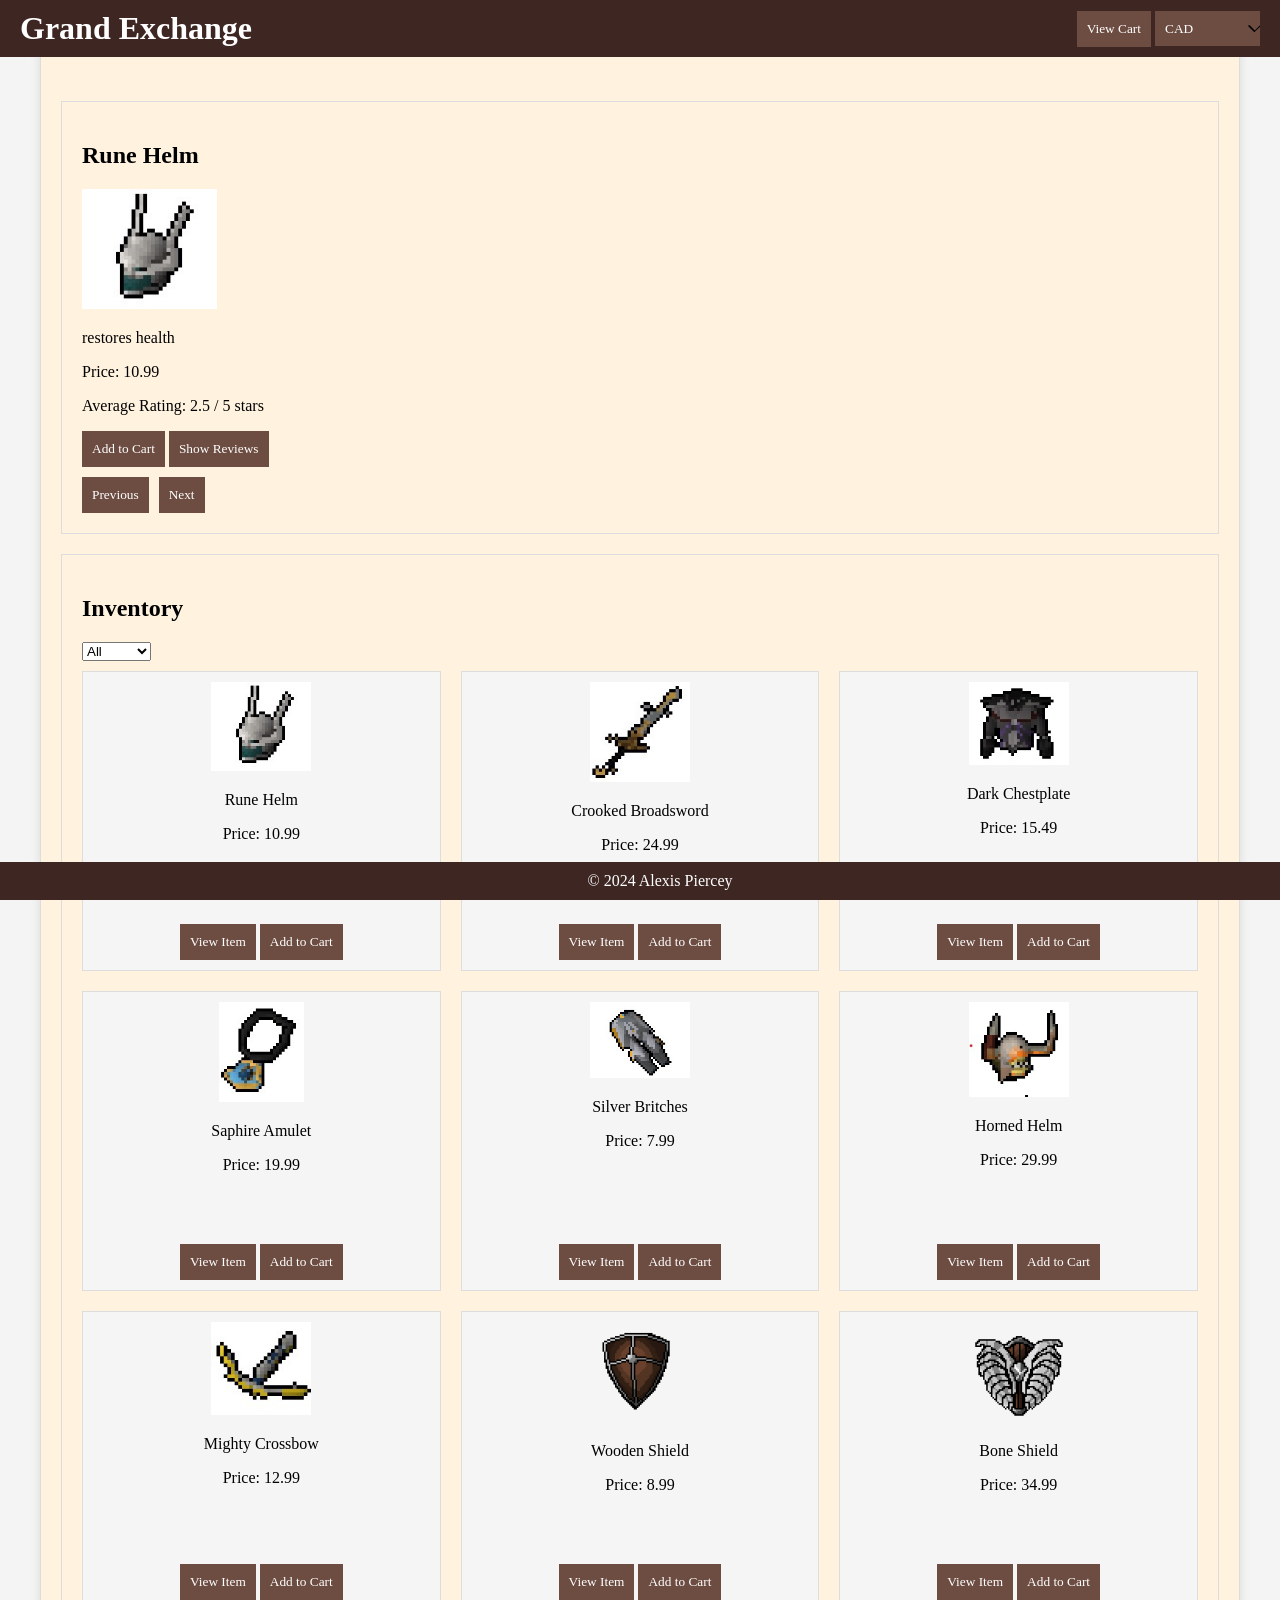
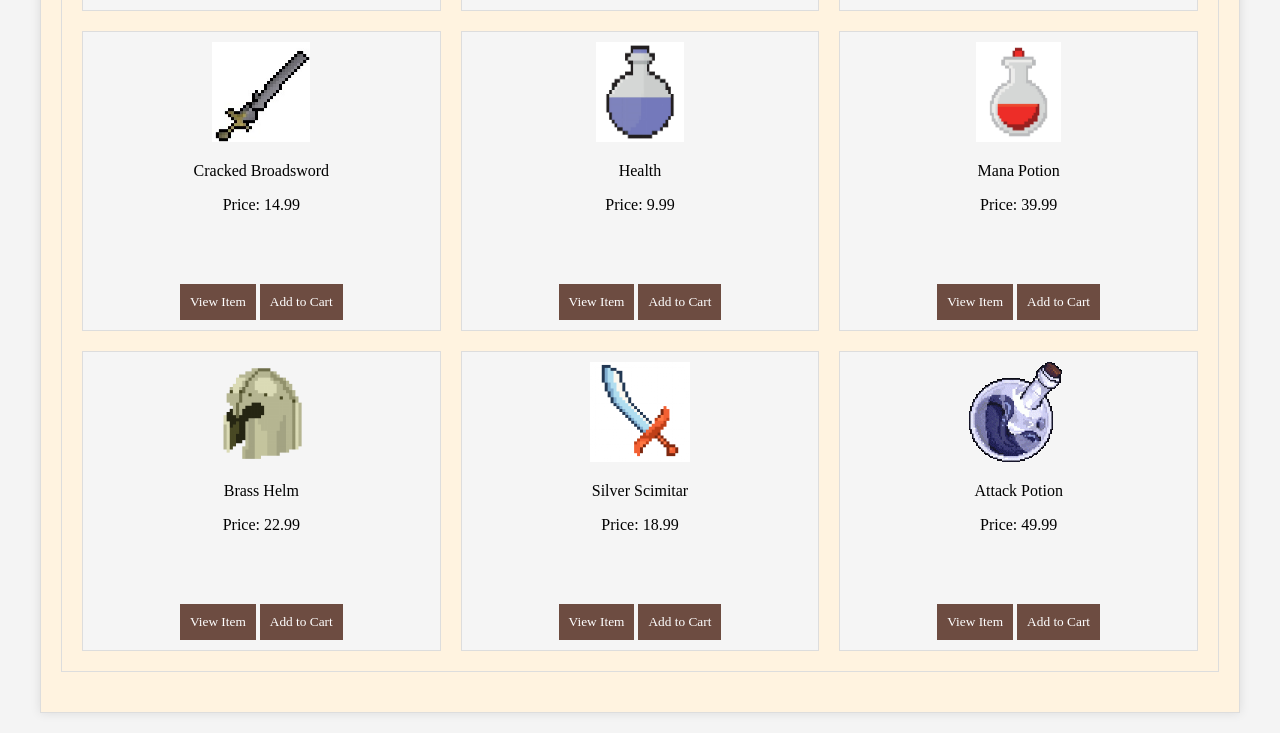
<file: index.html>
<!DOCTYPE html>
<html lang="en">
  <head>
    <meta charset="UTF-8" />
    <meta http-equiv="X-UA-Compatible" content="IE=edge" />
    <meta name="viewport" content="width=device-width, initial-scale=1.0" />
    <title>Grand Exchange</title>
    <style>
      body {
        font-family: "Garamond", serif;
        background-color: #f4f4f4;
        margin: 0;
        padding: 0;
        overflow-x: hidden;
      }
      header {
        display: flex;
        justify-content: space-between;
        align-items: center;
        background-color: #3e2723;
        color: white;
        padding: 10px 20px;
        box-sizing: border-box;
        position: fixed;
        top: 0;
        width: 100%;
        z-index: 1000;
      }
      header h1 {
        margin: 0;
        font-family: "MedievalSharp", cursive;
      }
      header button,
      header select {
        background-color: #6d4c41;
        color: white;
        border: none;
        padding: 10px;
        cursor: pointer;
        font-family: "Garamond", serif;
      }
      header select {
        appearance: none;
        -webkit-appearance: none;
        -moz-appearance: none;
        padding-right: 30px;
        background: url("[data-uri]")
          no-repeat right #6d4c41;
        background-size: 12px;
      }
      #main-content {
        margin: 20px;
        max-width: 1200px;
        padding: 80px 20px 20px 20px; /* Add padding top for fixed header */
        background-color: #fff3e0;
        border: 1px solid #ddd;
        box-shadow: 0 0 10px rgba(0, 0, 0, 0.1);
        box-sizing: border-box;
        margin-left: auto;
        margin-right: auto;
      }
      #item-display,
      #inventory {
        border: 1px solid #ddd;
        padding: 20px;
        background-color: #fff3e0;
        margin-bottom: 20px;
        box-sizing: border-box;
      }
      #item-display img {
        height: 120px;
        width: auto;
        object-fit: cover;
      }
      #cart {
        border: 1px solid #ddd;
        padding: 20px;
        background-color: #fff3e0;
        display: none;
        position: fixed;
        right: 20px;
        top: 60px;
        width: 300px;
        box-shadow: 0 0 10px rgba(0, 0, 0, 0.1);
        z-index: 1000;
      }
      .item-grid {
        display: grid;
        grid-template-columns: repeat(3, 1fr);
        gap: 20px;
      }
      .item-grid .item {
        border: 1px solid #ddd;
        padding: 10px;
        display: flex;
        flex-direction: column;
        align-items: center;
        justify-content: space-between;
        height: 300px; /* Increase height to accommodate low stock message */
        box-sizing: border-box; /* Ensures padding is included in height */
        background-color: #f5f5f5;
      }
      .item-grid .item img {
        max-width: 100px;
        max-height: 100px;
      }
      .toggle-button,
      .item-grid button,
      #review-form input[type="button"],
      #cart button {
        background-color: #6d4c41;
        color: white;
        border: none;
        padding: 10px;
        cursor: pointer;
        font-family: "Garamond", serif;
      }
      .item-grid .item div {
        width: 100%;
        text-align: center;
      }
      .warning {
        color: red;
        font-size: 0.9em;
      }
      #review-form {
        margin-top: 20px;
      }
      #review-form input[type="text"],
      #review-form input[type="number"] {
        width: 100%;
        padding: 10px;
        margin: 5px 0;
        box-sizing: border-box;
      }
      #reviews {
        margin-top: 20px;
      }
      .cart-item-warning {
        font-size: 0.8em;
        color: red;
      }
      footer {
        background-color: #3e2723;
        color: white;
        text-align: center;
        padding: 10px 20px;
        position: fixed;
        bottom: 0;
        width: 100%;
        z-index: 1000;
      }
      footer p {
        margin: 0;
        font-family: "Garamond", serif;
      }
      .spaced-buttons {
        display: flex;
        gap: 10px;
        margin-top: 10px;
      }
      .cart-remove-button {
        background-color: #b71c1c;
        color: white;
        padding: 5px 10px;
        font-size: 0.8em;
        cursor: pointer;
        margin: 0 2px;
      }
    </style>
  </head>
  <body>
    <header>
      <h1>Grand Exchange</h1>
      <div>
        <button onclick="toggleCart()">View Cart</button>
        <select id="currencySelector" onchange="convertCurrency()">
          <option selected value="CAD">CAD</option>
          <option value="USD">USD</option>
          <option value="GP">Gold Pieces</option>
        </select>
      </div>
    </header>
    <div id="main-content">
      <div id="item-display">
        <div id="selected-item">
          <!-- Item details will be displayed here -->
        </div>
        <button onclick="addToCartMain()" class="toggle-button">
          Add to Cart
        </button>
        <button onclick="toggleReviews()" class="toggle-button">
          Show Reviews
        </button>
        <div id="reviews" style="display: none">
          <!-- Reviews will be displayed here -->
          <button onclick="showReviewForm()" class="toggle-button">
            Add a Review
          </button>
        </div>
        <div id="review-form" style="display: none">
          <h2>Leave a Review</h2>
          <p>Product: <span id="product-name"></span></p>
          <p>
            Your Name: <input type="text" id="customerNameInput" size="30" />
          </p>
          <p>
            Rating: <input type="number" id="leaveRatingInput" />&nbsp;<span
              id="addRatingValidationMessage"></span>
          </p>
          <p>Review: <input type="text" id="leaveReviewInput" size="100" /></p>
          <div class="spaced-buttons">
            <input
              type="button"
              value="Submit Review"
              onclick="leaveItemReview()" />
            <input type="button" value="Cancel" onclick="cancelReview()" />
          </div>
        </div>
        <div class="spaced-buttons">
          <button onclick="previousItem()" class="toggle-button">
            Previous
          </button>
          <button onclick="nextItem()" class="toggle-button">Next</button>
        </div>
      </div>
      <div id="inventory">
        <h2>Inventory</h2>
        <div
          style="
            display: flex;
            justify-content: space-between;
            align-items: center;
            padding-bottom: 10px;
          ">
          <select id="displayFilter" onchange="displayFilteredItems()">
            <option>All</option>
            <option>weapon</option>
            <option>armour</option>
            <option>potion</option>
          </select>
        </div>
        <div id="inventoryOutput" class="item-grid"></div>
      </div>
    </div>
    <div id="cart">
      <h2>Your Cart</h2>
      <div id="cartOutput"></div>
      <div id="cartTotal"></div>
      <button id="checkoutButton" onclick="checkout()">Checkout</button>
      <div id="checkoutMessage"></div>
    </div>
    <footer>
      <p>&copy; 2024 Alexis Piercey</p>
    </footer>

    <script>
      // Global variables
      let cart = [];
      let cartItems = [];
      let currentItemIndex = 0;
      let filteredItems = [];

      // Store items constructor function
      function StoreItem(
        id,
        name,
        price,
        quantityAvailable,
        maxPerClient,
        category,
        processingFee,
        description,
        reviews,
        image,
        qty,
        subtotal
      ) {
        this.id = id;
        this.name = name;
        this.price = price;
        this.quantityAvailable = quantityAvailable;
        this.maxPerClient = maxPerClient;
        this.category = category;
        this.processingFee = processingFee;
        this.description = description;
        this.reviews = reviews || [];
        this.image = image;
        this.qty = qty;
        this.subtotal = subtotal;
      }

      // Reviews array constructor
      function Review(rating, customerName, description) {
        this.rating = rating;
        this.customerName = customerName;
        this.description = description;
      }

      const reviews = [
        new Review(4, "John", "Great product, highly recommended!"),
        new Review(5, "Jane", "I love this item, it's perfect for my needs!"),
        new Review(2, "Jim", "kinda weak but whatever its cheap!"),
        new Review(5, "Jill", "nothing can stop my sorcerer now"),
        new Review(
          3,
          "Juan",
          "I just got it because it was pretty and matched my characters boots"
        ),
        new Review(5, "Jada", "I like it picasso!"),
        new Review(2, "Jorge", "mid"),
        new Review(1, "Jeff", "weak!"),
        new Review(2, "Jordan", "not bad"),
        new Review(4, "Jake", "I love this "),
        new Review(5, "Juliet", "yo that jacket is tight, nawmeann!"),
        new Review(5, "Jae", "it's perfect"),
        new Review(1, "Jon", "doent work for my build"),
        new Review(1, "June", "i want my money back!"),
        new Review(5, "Jess", "love love love"),
        new Review(
          1,
          "Jesus",
          "I died for your sins, and THIS is how you repay me?!"
        ),
        new Review(2, "Joe", "kinda meh but not that bad for the price"),
        new Review(2, "Julian", "doesnt even give that much vitality"),
        new Review(
          5,
          "Jackson",
          "Got this a while back and it's the ONLY helmet I use now!"
        ),
        new Review(5, "James", "best amulet in the game"),
        new Review(5, "Jacob", "Fantastic"),
        new Review(3, "Jessica", "it aight"),
        new Review(5, "Jet", "this helm looks sick on my crusader"),
        new Review(2, "Justin", "ayo"),
        new Review(4, "Juniper", "nice bow. works good"),
        new Review(3, "Julia", "kinda expensive but its pretty"),
        new Review(1, "Josie", "pretty lame"),
        new Review(5, "Joel", "yeah bud!"),
      ];

      // Populate the store items array with at least 15 item objects, with varying data
      const storeItems = [
        new StoreItem(
          1,
          "Rune Helm",
          10.99,
          50,
          5,
          "armour",
          1.99,
          "restores health",
          [reviews[0], reviews[26]],
          "img/product1.jpg",
          null,
          null
        ),
        new StoreItem(
          2,
          "Crooked Broadsword",
          24.99,
          100,
          10,
          "weapon",
          2.99,
          "increased critical damage",
          [reviews[8], reviews[27]],
          "img/product2.jpg",
          null,
          null
        ),
        new StoreItem(
          3,
          "Dark Chestplate",
          15.49,
          25,
          2,
          "armour",
          0.99,
          "restores health",
          [reviews[10]],
          "img/product3.jpg",
          null,
          null
        ),
        new StoreItem(
          4,
          "Saphire Amulet",
          19.99,
          75,
          5,
          "armour",
          1.99,
          "attack bonus",
          [reviews[6], reviews[19], reviews[25]],
          "img/product4.jpg",
          null,
          null
        ),
        new StoreItem(
          5,
          "Silver Britches",
          7.99,
          200,
          20,
          "armour",
          0.45,
          "defense buff",
          [reviews[11]],
          "img/product5.jpg",
          null,
          null
        ),
        new StoreItem(
          6,
          "Horned Helm",
          29.99,
          50,
          5,
          "armour",
          0.99,
          "restores health",
          [reviews[5], reviews[18]],
          "img/product6.jpg",
          null,
          null
        ),
        new StoreItem(
          7,
          "Mighty Crossbow",
          12.99,
          100,
          10,
          "weapon",
          2.99,
          "attack bonus",
          [reviews[7], reviews[9], reviews[24]],
          "img/product7.jpg",
          null,
          null
        ),
        new StoreItem(
          8,
          "Wooden Shield",
          8.99,
          150,
          10,
          "weapon",
          1.99,
          "defense buff",
          [reviews[4]],
          "img/product8.jpg",
          null,
          null
        ),
        new StoreItem(
          9,
          "Bone Shield",
          34.99,
          25,
          2,
          "weapon",
          1.45,
          "defense buff",
          [reviews[15]],
          "img/product9.jpg",
          null,
          null
        ),
        new StoreItem(
          10,
          "Cracked Broadsword",
          14.99,
          75,
          5,
          "weapon",
          1.59,
          "restores health",
          [reviews[12], reviews[17]],
          "img/product10.jpg",
          null,
          null
        ),
        new StoreItem(
          11,
          "Health",
          9.99,
          200,
          20,
          "potion",
          1.99,
          "restores health",
          [reviews[3]],
          "img/product11.jpg",
          null,
          null
        ),
        new StoreItem(
          12,
          "Mana Potion",
          39.99,
          50,
          5,
          "potion",
          1.99,
          "restores mana",
          [reviews[13], reviews[16]],
          "img/product12.jpg",
          null,
          null
        ),
        new StoreItem(
          13,
          "Brass Helm",
          22.99,
          100,
          10,
          "armour",
          2.29,
          "defense boost",
          [reviews[14], reviews[22]],
          "img/product13.jpg",
          null,
          null
        ),
        new StoreItem(
          14,
          "Silver Scimitar",
          18.99,
          150,
          10,
          "weapon",
          1.49,
          "restores mana",
          [reviews[2], reviews[21]],
          "img/product14.jpg",
          null,
          null
        ),
        new StoreItem(
          15,
          "Attack Potion",
          49.99,
          25,
          2,
          "potion",
          1.99,
          "attack bonus for duration",
          [reviews[1], reviews[20], reviews[23]],
          "img/product15.jpg",
          null,
          null
        ),
      ];

      // Initialize filteredItems with all items initially
      filteredItems = storeItems.slice();

      //initialize page load function
      function initialize() {
        // Call the function that will display the first item
        displayItem(currentItemIndex);
        // Call the function that will display the store items array
        displayInventory();
        // Call the function that will display the cart items array
        displayCart();
      }

      // Display the selected item
      function displayItem(index) {
        const item = filteredItems[index];
        const selectedItemDiv = document.getElementById("selected-item");
        const averageRating = calculateAverageRating(item.reviews);
        const warning =
          item.quantityAvailable < 10
            ? `<p class="warning">Only ${item.quantityAvailable} left in stock!</p>`
            : "";
        selectedItemDiv.innerHTML = `
                <h2>${item.name}</h2>
                <img src="${item.image}" alt="${item.name}">
                <p>${item.description}</p>
                <p>Price: ${item.price}</p>
                <p>Average Rating: ${averageRating}</p>
                ${warning}
            `;
        displayReviews(item);
      }

      // Calculate the average rating
      function calculateAverageRating(reviews) {
        if (reviews.length === 0) return "No reviews yet";
        const total = reviews.reduce((sum, review) => sum + review.rating, 0);
        const average = (total / reviews.length).toFixed(1);
        return `${average} / 5 stars`;
      }

      // Toggle reviews visibility
      function toggleReviews() {
        const reviewsDiv = document.getElementById("reviews");
        if (reviewsDiv.style.display === "none") {
          reviewsDiv.style.display = "block";
        } else {
          reviewsDiv.style.display = "none";
        }
      }

      // Display reviews for the selected item
      function displayReviews(item) {
        const reviewsDiv = document.getElementById("reviews");
        reviewsDiv.innerHTML = "";
        item.reviews.forEach((review) => {
          const reviewDiv = document.createElement("div");
          reviewDiv.classList.add("review");
          reviewDiv.innerHTML = `
                    <p>${review.customerName}: ${review.description} (Rating: ${review.rating})</p>
                `;
          reviewsDiv.appendChild(reviewDiv);
        });
        const addReviewButton = document.createElement("button");
        addReviewButton.textContent = "Add a Review";
        addReviewButton.classList.add("toggle-button");
        addReviewButton.onclick = showReviewForm;
        reviewsDiv.appendChild(addReviewButton);
      }

      // Show the review form
      function showReviewForm() {
        const reviewForm = document.getElementById("review-form");
        const productNameSpan = document.getElementById("product-name");
        const item = filteredItems[currentItemIndex];
        productNameSpan.textContent = item.name;
        reviewForm.style.display = "block";
      }

      // Cancel review
      function cancelReview() {
        const reviewForm = document.getElementById("review-form");
        reviewForm.style.display = "none";
      }

      // Show the next item
      function nextItem() {
        if (currentItemIndex < filteredItems.length - 1) {
          currentItemIndex++;
        } else {
          currentItemIndex = 0; // Reset to the first item
        }
        displayItem(currentItemIndex);
      }

      // Show the previous item (wrap around)
      function previousItem() {
        if (currentItemIndex > 0) {
          currentItemIndex--;
        } else {
          currentItemIndex = filteredItems.length - 1; // Go to the last item
        }
        displayItem(currentItemIndex);
      }

      // Toggle cart visibility
      function toggleCart() {
        const cartDiv = document.getElementById("cart");
        if (cartDiv.style.display === "none") {
          cartDiv.style.display = "block";
        } else {
          cartDiv.style.display = "none";
        }
      }

      // Display the inventory
      function displayInventory() {
        const inventoryDiv = document.getElementById("inventoryOutput");
        inventoryDiv.innerHTML = "";
        filteredItems.forEach((item) => {
          const warning =
            item.quantityAvailable < 5
              ? `<p class="warning">Only ${item.quantityAvailable} left in stock!</p>`
              : "";
          const itemDiv = document.createElement("div");
          itemDiv.classList.add("item");
          itemDiv.innerHTML = `
                    <div>
                        <img src="${item.image}" alt="${item.name}">
                        <p>${item.name}</p>
                        <p>Price: ${item.price}</p>
                        ${warning}
                    </div>
                    <div style="width: 100%; text-align: center;">
                        <button onclick="viewItem(${
                          item.id
                        })">View Item</button>
                        ${
                          item.quantityAvailable > 0
                            ? `<button onclick="addToCartButton(${item.id})">Add to Cart</button>`
                            : `<button disabled>Out of Stock</button>`
                        }
                    </div>
                `;
          inventoryDiv.appendChild(itemDiv);
        });
      }

      // Display filtered items based on category
      function displayFilteredItems() {
        const filter = document.getElementById("displayFilter").value;
        if (filter === "All") {
          filteredItems = storeItems.slice();
        } else {
          filteredItems = storeItems.filter((item) => item.category === filter);
        }
        currentItemIndex = 0;
        displayInventory();
        displayItem(currentItemIndex);
      }

      // View item details
      function viewItem(itemId) {
        const itemIndex = filteredItems.findIndex((item) => item.id === itemId);
        if (itemIndex !== -1) {
          currentItemIndex = itemIndex;
          displayItem(currentItemIndex);
        }
      }

      // Add item to cart from button
      function addToCartButton(itemId) {
        addToCart(itemId, 1);
      }

      // Add item to cart from main display
      function addToCartMain() {
        const item = filteredItems[currentItemIndex];
        addToCart(item.id, 1);
      }

      // Add item to cart
      function addToCart(itemId, quantity) {
        const item = storeItems.find((item) => item.id === itemId);
        const cartItem = cart.find((ci) => ci.item.id === itemId);

        const checkoutMessage = document.getElementById("checkoutMessage");
        if (checkoutMessage) {
          checkoutMessage.innerHTML = "";
        }

        if (
          item &&
          (cartItem
            ? cartItem.quantity + quantity <= item.quantityAvailable
            : quantity <= item.quantityAvailable)
        ) {
          if (cartItem) {
            cartItem.quantity += quantity;
          } else {
            cart.push({ item, quantity });
          }
          displayCart();
        } else {
          alert("Cannot add more items than available in stock.");
        }
      }

      // Display the cart items
      function displayCart() {
        const cartOutputDiv = document.getElementById("cartOutput");
        const cartTotalDiv = document.getElementById("cartTotal");
        const checkoutButton = document.getElementById("checkoutButton");
        const checkoutMessage = document.getElementById("checkoutMessage");

        cartOutputDiv.innerHTML = "";
        cartTotalDiv.innerHTML = "";
        checkoutMessage.innerHTML = "";
        let total = 0;
        cart.forEach((cartItem) => {
          const itemTotal = cartItem.item.price * cartItem.quantity;
          total += itemTotal;
          const warning =
            cartItem.item.quantityAvailable - cartItem.quantity < 5
              ? `<div class="cart-item-warning">Only ${
                  cartItem.item.quantityAvailable - cartItem.quantity
                } left in stock!</div>`
              : "";
          cartOutputDiv.innerHTML += `
                    <p>${cartItem.item.name} - ${cartItem.quantity} x ${
            cartItem.item.price
          } = ${itemTotal.toFixed(2)}</p>
                    ${warning}
                    <button class="cart-remove-button" onclick="removeOneCartItem(${
                      cartItem.item.id
                    })">Remove One</button>
                    <button class="cart-remove-button" onclick="removeAllCartItem(${
                      cartItem.item.id
                    })">Remove All</button>
                `;
        });
        if (total > 0) {
          cartTotalDiv.innerHTML = `<p>Total: ${total.toFixed(2)}</p>`;
          checkoutButton.style.display = "block";
        } else {
          checkoutButton.style.display = "none";
          if (cart.length === 0) {
            cartOutputDiv.innerHTML = "<p>Your cart is empty</p>";
          }
        }
      }

      // Remove one instance of an item from the cart
      function removeOneCartItem(itemId) {
        const cartItem = cart.find((ci) => ci.item.id === itemId);
        if (cartItem) {
          if (cartItem.quantity > 1) {
            cartItem.quantity -= 1;
          } else {
            cart = cart.filter((ci) => ci.item.id !== itemId);
          }
          displayCart();
        }
      }

      // Remove all instances of an item from the cart
      function removeAllCartItem(itemId) {
        cart = cart.filter((ci) => ci.item.id !== itemId);
        displayCart();
      }

      // Checkout and confirm purchase
      function checkout() {
        cart.forEach((cartItem) => {
          const item = storeItems.find((si) => si.id === cartItem.item.id);
          item.quantityAvailable -= cartItem.quantity;
        });
        cart = [];
        displayCart();
        displayInventory();
        displayItem(currentItemIndex);
        const checkoutMessage = document.getElementById("checkoutMessage");
        checkoutMessage.innerHTML = "Thank you for your purchase!";
        document.getElementById("cartTotal").innerHTML = "";
        document.getElementById("checkoutButton").style.display = "none";
      }

      // Convert currency
      function convertCurrency() {
        const currency = document.getElementById("currencySelector").value;
        let conversionFactor = 1;
        if (currency === "USD") {
          conversionFactor = 0.74;
        } else if (currency === "GP") {
          conversionFactor = 400;
        }
        storeItems.forEach((item) => {
          item.price = (item.price * conversionFactor).toFixed(2);
        });
        displayItem(currentItemIndex);
        displayInventory();
        displayCart();
      }

      // Leave a review for an item
      function leaveItemReview() {
        const customerName = document.getElementById("customerNameInput").value;
        const leaveRating = parseInt(
          document.getElementById("leaveRatingInput").value
        );
        const leaveReview = document.getElementById("leaveReviewInput").value;
        const item = filteredItems[currentItemIndex];

        if (customerName === "" || leaveReview === "" || isNaN(leaveRating)) {
          const validationMessage = document.createElement("p");
          validationMessage.innerText = "Please fill out all fields.";
          document.getElementById("addRatingValidationMessage").innerHTML = "";
          document
            .getElementById("addRatingValidationMessage")
            .appendChild(validationMessage);
        } else {
          const validationMessage = document.createElement("p");
          validationMessage.innerText = "Thank you for your input";
          document.getElementById("addRatingValidationMessage").innerHTML = "";
          document
            .getElementById("addRatingValidationMessage")
            .appendChild(validationMessage);

          const review = new Review(leaveRating, customerName, leaveReview);
          item.reviews.push(review);

          // Clear the input fields
          document.getElementById("customerNameInput").value = "";
          document.getElementById("leaveRatingInput").value = "";
          document.getElementById("leaveReviewInput").value = "";

          // Update the item details display to show the new review
          displayItem(currentItemIndex);
          const reviewForm = document.getElementById("review-form");
          reviewForm.style.display = "none";
        }
      }

      // Initialize page load
      document.addEventListener("DOMContentLoaded", initialize);
    </script>
  </body>
</html>
</file>
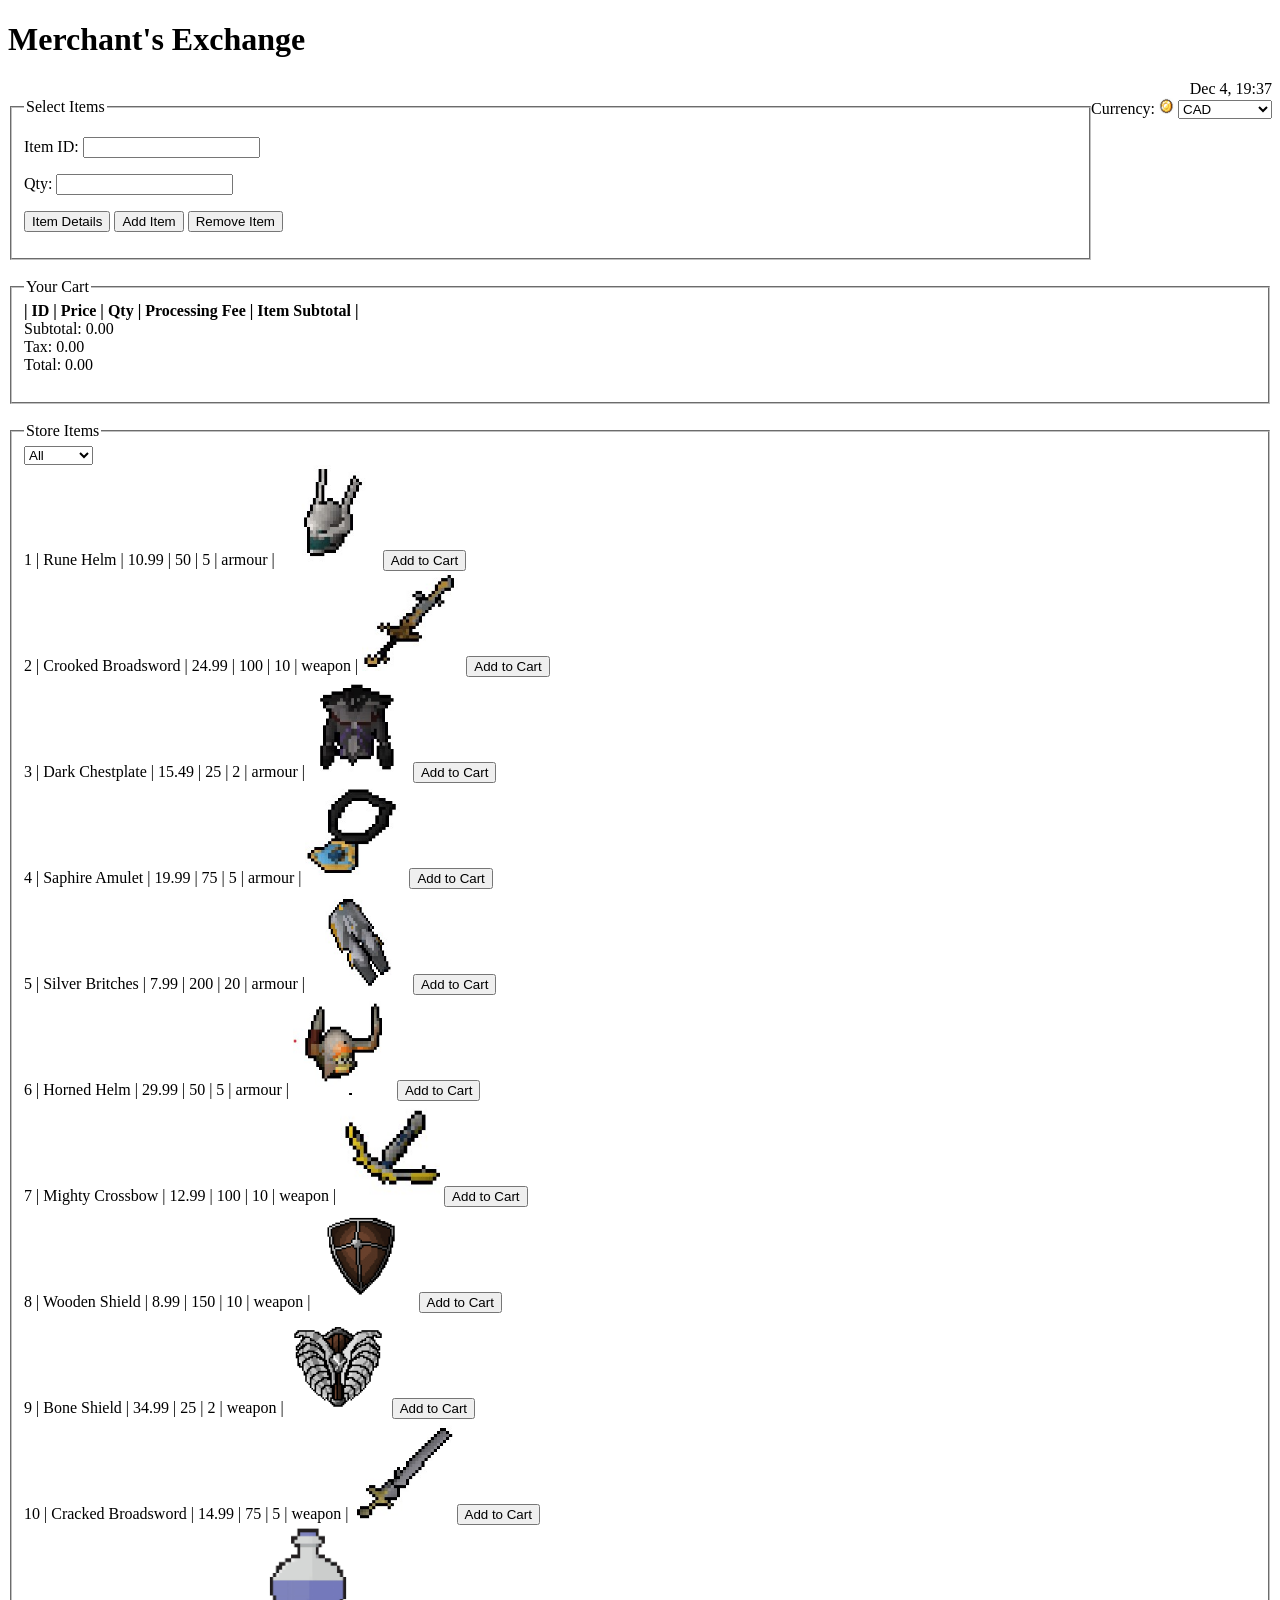
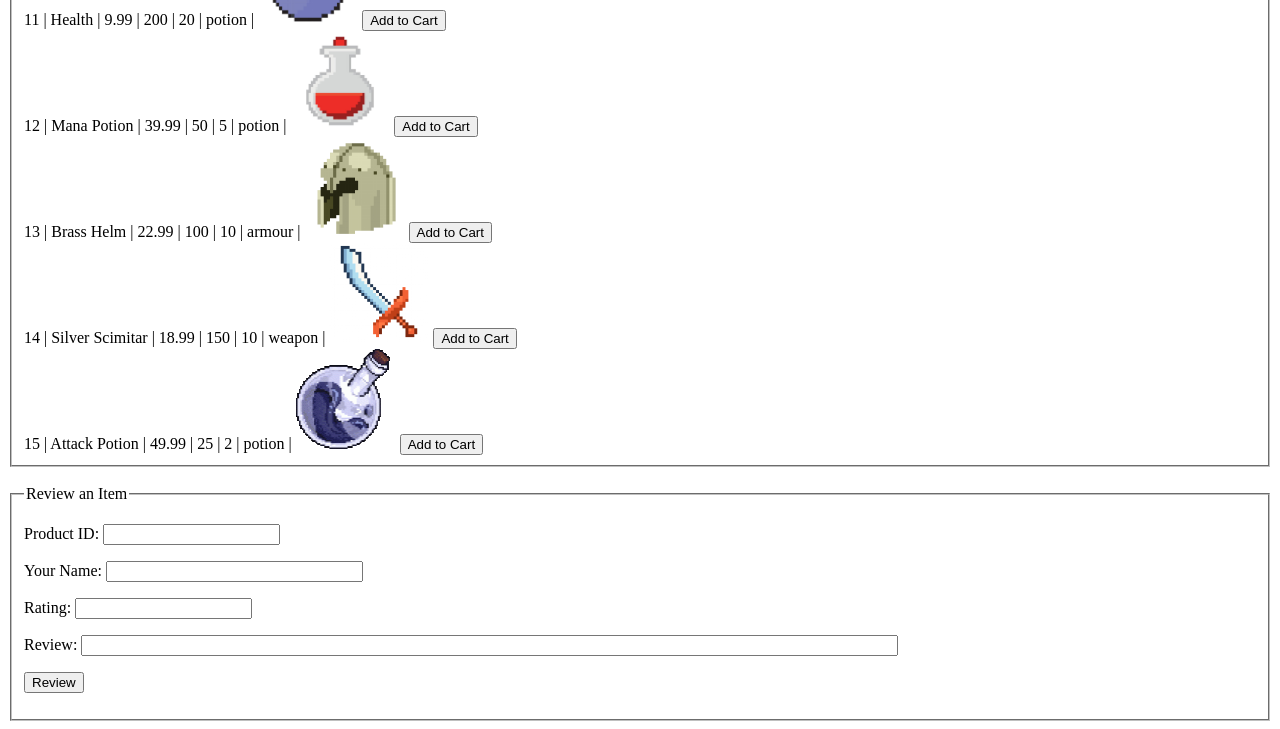
<file: JSFINAL.html>
<!DOCTYPE html>
<html lang="en">
  <head>
    <meta charset="UTF-8" />
    <meta http-equiv="X-UA-Compatible" content="IE=edge" />
    <meta name="viewport" content="width=device-width, initial-scale=1.0" />

    <title>Alexis Final</title>
  </head>
  <body>
    <h1>Merchant's Exchange</h1>
    <span id="dateArea" style="float: right">Date/Time</span>
    <br />
    <span style="float: right">
      Currency:
      <img class="currencyFlag" src="img/gp-icon.jpg" style="width: 15px" />
      <select id="currencySelector" onchange="convertCurrency()">
        <option selected value="CAD">CAD</option>
        <option value="USD">USD</option>
        <option value="GP">Gold Pieces</option>
      </select>
    </span>
    <fieldset>
      <legend>Select Items</legend>
      <p>
        Item ID: <input type="text" id="addItemId" />
        &nbsp;
        <span id="addIDValidationMessage"></span>
      </p>
      <p>
        Qty: <input type="number" id="addItemQty" />
        &nbsp;
        <span id="addQtyValidationMessage"></span>
      </p>
      <p>
        
        <input type="button" value="Item Details" onclick="showItemDetails()" />
        <input type="button" value="Add Item" onclick="addToCart()" />
        <input type="button" value="Remove Item" onclick="removeItem()" />
      </p>
      <div id="selectOutput" class="itemDetailsGrid"></div>
    </fieldset>
    <br />
    <fieldset>
      <legend>Your Cart</legend>
      <span><strong>| ID | Price | Qty | Processing Fee | Item Subtotal |</strong></span>
      <br />
      <div id="cartOutput"></div>
      <br />
      <div id="cartCheckout"></div>
    </fieldset>
    <br />
    <fieldset>
      <legend>Store Items</legend>
      <select id="displayFilter" onchange="displayCertainStoreItems()">
        <option>All</option>
        <option>weapon</option>
        <option>armour</option>
        <option>potion</option>
      </select>
      <br />

      <div id="inventoryOutput"></div>
    </fieldset>
    <br />
    <fieldset>
      <legend>Review an Item</legend>
      <p>Product ID: <input type="text" id="reviewId" />&nbsp;<span id="reviewIdMsg"></span></p>
      <p>Your Name: <input type="text" id="customerNameInput" size="30" /></p>
      <p>
        Rating: <input type="number" id="leaveRatingInput" />&nbsp;<span
          id="addRatingValidationMessage"></span>
      </p>
      <p>Review: <input type="text" id="leaveReviewInput" size="100" /></p>

      <p><input type="button" value="Review" onclick="leaveItemReview()" /></p>
    </fieldset>

    <!-- Javascript -->
    <script>
      //global variables
      let cart = [];

      let cartItems = [];

      //store items constructor function
      function StoreItem(
        id,
        name,
        price,
        quantityAvailable,
        maxPerClient,
        category,
        processingFee,
        description,
        reviews,
        image,
        qty,
        subtotal
      ) {
        this.id = id;
        this.name = name;
        this.price = price;
        this.quantityAvailable = quantityAvailable;
        this.maxPerClient = maxPerClient;
        this.category = category;
        this.processingFee = processingFee;
        this.description = description;
        this.reviews = reviews || [];
        this.image = image;
        this.qty = qty;
        this.subtotal = subtotal;
      }

      //reviews array constructor
      function Review(rating, customerName, description) {
        this.rating = rating;
        this.customerName = customerName;
        this.description = description;
      }

      const reviews = [
        new Review(4, "John", "Great product, highly recommended!"),
        new Review(5, "Jane", "I love this item, it's perfect for my needs!"),
        new Review(2, "Jim", "kinda weak but whatever its cheap!"),
        new Review(5, "Jill", "nothing can stop my sorcerer now"),

        new Review(
          3,
          "Juan",
          "I just got it because it was pretty and matched my characters boots"
        ),
        new Review(5, "Jada", "I like it picasso!"),
        new Review(2, "Jorge", "mid"),
        new Review(1, "Jeff", "weak!"),

        new Review(2, "Jordan", "not bad"),
        new Review(4, "Jake", "I love this "),
        new Review(5, "Juliet", "yo that jacket is tight, nawmeann!"),
        new Review(5, "Jae", "it's perfect"),

        new Review(1, "Jon", "doent work for my build"),
        new Review(1, "June", "i want my money back!"),
        new Review(5, "Jess", "love love love"),
        new Review(1, "Jesus", "I died for your sins, and THIS is how you repay me?!"),

        new Review(2, "Joe", "kinda meh but not that bad for the price"),
        new Review(2, "Julian", "doesnt even give that much vitality"),
        new Review(5, "Jackson", "Got this a while back and it's the ONLY helmet I use now!"),
        new Review(5, "James", "best amulet in the game"),

        new Review(5, "Jacob", "Fantastic"),
        new Review(3, "Jessica", "it aight"),
        new Review(5, "Jet", "this helm looks sick on my crusader"),
        new Review(2, "Justin", "ayo"),

        new Review(4, "Juniper", "nice bow. works good"),
        new Review(3, "Julia", "kinda expensive but its pretty"),
        new Review(1, "Josie", "pretty lame"),
        new Review(5, "Joel", "yeah bud!"),
      ];

      // Populate the store items array with at least 15 item objects, with varying data
      const storeItems = [
        new StoreItem(1,
          "Rune Helm",
          10.99,
          50,
          5,
          "armour",
          1.99,
          "restores health",
          [reviews[0], reviews[26]],
          "img/product1.jpg",
          null,
          null
        ),
        new StoreItem(
          2,
          "Crooked Broadsword",
          24.99,
          100,
          10,
          "weapon",
          2.99,
          "increased critical damage",
          [reviews[8], reviews[27]],
          "img/product2.jpg",
          null,
          null
        ),
        new StoreItem(
          3,
          "Dark Chestplate",
          15.49,
          25,
          2,
          "armour",
          0.99,
          "restores health",
          [reviews[10]],
          "img/product3.jpg",
          null,
          null
        ),
        new StoreItem(
          4,
          "Saphire Amulet",
          19.99,
          75,
          5,
          "armour",
          1.99,
          "attack bonus",
          [reviews[6], reviews[19], reviews[25]],
          "img/product4.jpg",
          null,
          null
        ),
        new StoreItem(
          5,
          "Silver Britches",
          7.99,
          200,
          20,
          "armour",
          0.45,
          "defense buff",
          [reviews[11]],
          "img/product5.jpg",
          null,
          null
        ),
        new StoreItem(
          6,
          "Horned Helm",
          29.99,
          50,
          5,
          "armour",
          0.99,
          "restores health",
          [reviews[5], reviews[18]],
          "img/product6.jpg",
          null,
          null
        ),
        new StoreItem(
          7,
          "Mighty Crossbow",
          12.99,
          100,
          10,
          "weapon",
          2.99,
          "attack bonus",
          [reviews[7], reviews[9], reviews[24]],
          "img/product7.jpg",
          null,
          null
        ),
        new StoreItem(
          8,
          "Wooden Shield",
          8.99,
          150,
          10,
          "weapon",
          1.99,
          "defense buff",
          [reviews[4]],
          "img/product8.jpg",
          null,
          null
        ),
        new StoreItem(
          9,
          "Bone Shield",
          34.99,
          25,
          2,
          "weapon",
          1.45,
          "defense buff",
          [reviews[15]],
          "img/product9.jpg",
          null,
          null
        ),
        new StoreItem(
          10,
          "Cracked Broadsword",
          14.99,
          75,
          5,
          "weapon",
          1.59,
          "restores health",
          [reviews[12], reviews[17]],
          "img/product10.jpg",
          null,
          null
        ),
        new StoreItem(
          11,
          "Health",
          9.99,
          200,
          20,
          "potion",
          1.99,
          "restores health",
          [reviews[3]],
          "img/product11.jpg",
          null,
          null
        ),
        new StoreItem(
          12,
          "Mana Potion",
          39.99,
          50,
          5,
          "potion",
          1.99,
          "restores mana",
          [reviews[13], reviews[16]],
          "img/product12.jpg",
          null,
          null
        ),
        new StoreItem(
          13,
          "Brass Helm",
          22.99,
          100,
          10,
          "armour",
          2.29,
          "defense boost",
          [reviews[14], reviews[22]],
          "img/product13.jpg",
          null,
          null
        ),
        new StoreItem(
          14,
          "Silver Scimitar",
          18.99,
          150,
          10,
          "weapon",
          1.49,
          "restores mana",
          [reviews[2], reviews[21]],
          "img/product14.jpg",
          null,
          null
        ),
        new StoreItem(
          15,
          "Attack Potion",
          49.99,
          25,
          2,
          "potion",
          1.99,
          "attack bonus for duration",
          [reviews[1], reviews[20], reviews[23]],
          "img/product15.jpg",
          null,
          null
        ),
      ];

      let inventoryOutput = document.getElementById("inventoryOutput");

      //initialize pageload function
      function initialize() {
        const date = new Date();
        const month = date.toLocaleString("default", { month: "short" });
        const day = date.getDate();
        const hours = date.getHours();
        const minutes = date.getMinutes().toString().padStart(2, "0");
        const time = `${hours}:${minutes}`;
        const dateTimeString = `${month} ${day}, ${time}`;

        const dateTimeDiv = document.getElementById("dateArea");
        dateTimeDiv.innerHTML = dateTimeString;

        //call the function that will display the store items array
        displayInventory();
        //Call your function that will display the cart items array
        displayCart();
      }

      //load page
      initialize();

      //output the items to the div
      function displayInventory() {
        let output = "";

        for (let i = 0; i < storeItems.length; i++) {
          const item = storeItems[i];
          output += `<div>${item.id} | ${item.name} | ${item.price} | ${item.quantityAvailable} | ${item.maxPerClient} | ${item.category} | <img src="${item.image}" height = "100" width = "100"/> <button onclick="addToCartButton(this)" id="${item.id}">Add to Cart</button> </div>`;
        }
        inventoryOutput.innerHTML = output;
      }

      //select item / show details section 
      function showItemDetails() {
        var selectedItemId = document.getElementById("addItemId").value;

        var item = storeItems[selectedItemId - 1];

        if (item) {
          var selectOutputDiv = document.getElementById("selectOutput");
          selectOutputDiv.innerHTML = ""; // clear previous content

          var itemContainer = document.createElement("div");
          itemContainer.classList.add("itemContainer");

          var itemImg = document.createElement("p");
          itemImg.innerHTML = `<img src="${item.image}" height="100" width="100"/>`;
          itemContainer.appendChild(itemImg);

          var itemInfo = document.createElement("div");
          itemInfo.classList.add("itemInfo");

          var itemName = document.createElement("h3");
          itemName.innerText = item.name;
          itemInfo.appendChild(itemName);

          var productId = document.createElement("p");
          productId.innerText = "Product Number: " + item.id;
          itemInfo.appendChild(productId);

          var itemDescription = document.createElement("p");
          itemDescription.innerText = "Description: " + item.description;
          itemInfo.appendChild(itemDescription);

          var maxQuantity = document.createElement("p");
          maxQuantity.innerText = "Maximum Quantity: " + item.maxPerClient;
          itemInfo.appendChild(maxQuantity);

          var quantityInStock = document.createElement("p");
          quantityInStock.innerText = "In Stock: " + item.quantityAvailable;
          itemInfo.appendChild(quantityInStock);

          itemContainer.appendChild(itemInfo);

          var reviews = item.reviews;
          if (reviews.length > 0) {
            var reviewContainer = document.createElement("div");
            reviewContainer.classList.add("reviewContainer");

            var totalRating = 0;
            for (var i = 0; i < reviews.length; i++) {
              var review = reviews[i];

              var reviewDiv = document.createElement("div");
              reviewDiv.classList.add("review");

              var reviewName = document.createElement("p");
              reviewName.innerText = "Customer Name: " + review.customerName;
              reviewDiv.appendChild(reviewName);

              var reviewDescription = document.createElement("p");
              reviewDescription.innerText = 'Review: "' + review.description + '"';
              reviewDiv.appendChild(reviewDescription);

              var reviewRating = document.createElement("p");
              reviewRating.innerText = "Rating: " + review.rating;
              reviewDiv.appendChild(reviewRating);

              reviewContainer.appendChild(reviewDiv);

              totalRating += parseFloat(review.rating);
            }

            var averageRating = totalRating / reviews.length;
            var averageRatingText = document.createElement("p");
            averageRatingText.innerText = "Average rating: " + averageRating.toFixed(1);
            reviewContainer.appendChild(averageRatingText);
            itemContainer.appendChild(reviewContainer);
          }

          selectOutputDiv.appendChild(itemContainer);
        }
      }

      function displayStoreItems() {
        let html =
          "<table><thead><tr><th>ID</th><th>Name</th><th>Price</th><th>Quantity Available</th><th>Max Per Client</th><th>Category</th><th>Image</th><th>Action</th></tr></thead><tbody>";

        const currency = document.getElementById("currencyDropdown").value;
        let conversionFactor = 1;
        if (currency === "USD") {
          conversionFactor = 0.74;
        } else if (currency === "GOLD") {
          conversionFactor = 400;
        }

        for (let i = 0; i < storeItems.length; i++) {
          const item = storeItems[i];
          const price = (item.price * conversionFactor).toFixed(2);
          html += `<tr><td>${item.id}</td><td>${item.name}</td><td>${price} ${currency}</td><td>${item.quantityAvailable}</td><td>${item.maxPerClient}</td><td>${item.category}</td><td><img src="${item.image}" height="100" width="100"></td><td><button onclick="addToCartButton(this)" id="${item.id}">Add to Cart</button></td></tr>`;
        }

        html += "</tbody></table>";

        document.getElementById("inventoryOutput").innerHTML = html;
      }
      function displayCertainStoreItems() {
        let html =
          "<table><thead><tr><th>ID</th><th>Name</th><th>Price</th><th>Quantity Available</th><th>Max Per Client</th><th>Category</th><th>Image</th><th>Action</th></tr></thead><tbody>";

        for (let i = 0; i < storeItems.length; i++) {
          const item = storeItems[i];
          let e = document.getElementById("displayFilter");
          let value = e.value;
          let text = e.options[e.selectedIndex].text;

          if (text == "All" || item.category == text) {
            html += `<tr><td>${item.id}</td><td>${item.name}</td><td>${item.price}</td><td>${item.quantityAvailable}</td><td>${item.maxPerClient}</td><td>${item.category}</td><td><img src="${item.image}" height="100" width="100"></td><td><button onclick="addToCartButton(this)" id="${item.id}">Add to Cart</button></td></tr>`;
          }
        }

        html += "</tbody></table>";

        inventoryOutput.innerHTML = html;
      }
      //call on page load
      displayStoreItems();
      function addToCartButton(but) {
        const itemId = but.id;
        const quantity = 1;

        // Find the item with the given ID in the store inventory
        const item = storeItems.find((itemObj) => itemObj.id == itemId);

        // Check if the item was found and the quantity is valid
        if (!item) {
          // Show an error message if the item was not found
          const validationMessage = document.getElementById("addIDValidationMessage");
          validationMessage.textContent = "Item not found";
          return;
        }
        if (isNaN(quantity) || quantity <= 0 || quantity > item.quantityAvailable) {
          // Show an error message if the quantity is not valid
          const validationMessage = document.getElementById("addQtyValidationMessage");
          validationMessage.textContent = "Invalid quantity";
          return;
        }

        const currency = document.getElementById("currencyDropdown").value;
        let conversionFactor = 1;
        if (currency === "USD") {
          conversionFactor = 0.74;
        } else if (currency === "GOLD") {
          conversionFactor = 400;
        }

        item.price = (item.price * conversionFactor).toFixed(2);
        item.subtotal = (item.qty * item.price).toFixed(2);

        // Check if the item is already in the cart
        const itemInCart = cartItems.find((itemObjInCart) => itemObjInCart.item.id == itemId);

        if (itemInCart) {
          // Update the quantity if the item is already in the cart
          item.qty += quantity;
          item.subtotal = item.qty * item.price;
        } else {
          item.qty = quantity;
          item.subtotal = item.qty * item.price;
          // Add a new item to the cart if it is not already in the cart
          cartItems.push({
            item,
          });
        }

        // Update the cart display
        displayCart();
      }

      //add to cart function
      function addToCart() {
        // Get the item ID and quantity from the user input
        const itemIdInput = document.getElementById("addItemId");
        const quantityInput = document.getElementById("addItemQty");
        const itemId = itemIdInput.value;
        const quantity = parseInt(quantityInput.value);

        // Find the item with the given ID in the store inventory
        const item = storeItems.find((itemObj) => itemObj.id == itemId);

        // Check if the item was found and the quantity is valid
        if (!item) {
          // Show an error message if the item was not found
          const validationMessage = document.getElementById("addIDValidationMessage");
          validationMessage.textContent = "Item not found";
          return;
        }
        if (isNaN(quantity) || quantity <= 0 || quantity > item.quantityAvailable) {
          // Show an error message if the quantity is not valid
          const validationMessage = document.getElementById("addQtyValidationMessage");
          validationMessage.textContent = "Invalid quantity";
          return;
        }

        // Check if the item is already in the cart
        const itemInCart = cartItems.find((itemObjInCart) => itemObjInCart.item.id == itemId);

        if (itemInCart) {
          // Update the quantity if the item is already in the cart
          item.qty += quantity;
          item.subtotal = item.qty * item.price;
        } else {
          item.qty = quantity;
          item.subtotal = item.qty * item.price;
          // Add a new item to the cart if it is not already in the cart
          cartItems.push({
            item,
          });
        }

        itemIdInput.value = "";
        quantityInput.value = "";
        const idValidationMessage = document.getElementById("addIDValidationMessage");
        idValidationMessage.textContent = "";
        const qtyValidationMessage = document.getElementById("addQtyValidationMessage");
        qtyValidationMessage.textContent = "";
        // Update the cart display
        displayCart();
      }

      //remove item from cart
      function removeItem(id) {
        for (let i = 0; i < cartItems.length; i++) {
          if (cartItems[i].id === id) {
            // Update the quantity available for the item in the store inventory
            const storeItem = storeItems.find((item) => item.id === id);
            storeItem.quantityAvailable += cartItems[i].quantity;

            // Remove the item from the cart array
            cartItems.splice(i, 1);

            // Redraw the cart display
            displayCart();
            break;
          }
        }
      }

      function displayCart() {
        let cartSubtotal = 0;
        let output = "";

        for (let i = 0; i < cartItems.length; i++) {
          const item = cartItems[i];
          const processingFee = item.item.processingFee;
          const itemSubtotal = item.item.price * item.item.qty + processingFee;
          item.item.subtotal = itemSubtotal;

          cartSubtotal += itemSubtotal;

          output += `<div>${item.item.id} | ${item.item.price} | ${item.item.qty} | ${
            item.item.processingFee
          } | ${itemSubtotal.toFixed(2)}</div>`;
        }

        const taxAmount = cartSubtotal * 0.13;
        const cartTotal = cartSubtotal + taxAmount;

        output += `<div>Subtotal: ${cartSubtotal.toFixed(2)}</div>`;
        output += `<div>Tax: ${taxAmount.toFixed(2)}</div>`;
        output += `<div>Total: ${cartTotal.toFixed(2)}</div>`;

        cartOutput.innerHTML = output;
      }

      //currency filter
      // Get the store items
      storeItems = document.querySelectorAll(".storeItem");

      // Loop through the store items and update the prices
      storeItems.forEach(function (item) {
        // Get the price element and the price string
        let priceElement = item.querySelectorAll(".price");
        let priceString = priceElement.innerText;

        // Parse the price string and convert it to the selected currency
        let price = parseFloat(priceString.slice(4));
        let newPrice = convertCurrency(price, currency);

        // Update the price element with the new price
        priceElement.innerText = `${currency} ${newPrice.toFixed(2)}`;
      });

      function updateCurrency() {
        let currencySelector = document.getElementById("currencySelector");
        let currency = currencySelector.value;
        let storeItems = document.querySelectorAll(".item");

        // loop through store items and update prices
        storeItems.forEach(function (item) {
          let priceElement = item.querySelector(".price");
          let priceString = priceElement.innerText;
          let price = parseFloat(priceString);
          let newPrice = convertCurrency(price, currency);

          if (currencySelector === "USD") {
          }

          priceElement.innerText = `${currency} ${newPrice.toFixed(2)}`;
        });
      }

      //leave review function
      function leaveItemReview() {
        const reviewId = document.getElementById("reviewId").value;
        const reviewItem = storeItems[reviewId - 1];

        const customerName = document.getElementById("customerNameInput").value;
        const leaveRating = document.getElementById("leaveRatingInput").value;
        const leaveReview = document.getElementById("leaveReviewInput").value;

        if (customerName === "" || leaveReview === "" || leaveRating === "") {
          const validationMessage = document.createElement("p");
          validationMessage.innerText = "Please fill out all fields.";
          document.getElementById("addRatingValidationMessage").innerHTML = "";
          document.getElementById("addRatingValidationMessage").appendChild(validationMessage);
        } else {
          const validationMessage = document.createElement("p");
          validationMessage.innerText = "Thank you for your input";
          document.getElementById("addRatingValidationMessage").innerHTML = "";
          document.getElementById("addRatingValidationMessage").appendChild(validationMessage);

          const review = {
            customerName: customerName,
            rating: leaveRating,
            description: leaveReview,
          };

          // Push the new review onto the reviews array for the item
          reviewItem.reviews.push(review);

          // Clear the input fields
          document.getElementById("reviewId").value = "";
          document.getElementById("customerNameInput").value = "";
          document.getElementById("leaveRatingInput").value = "";
          document.getElementById("leaveReviewInput").value = "";

          // Update the item details display to show the new review
          showItemDetails();
        }

        return;
      }
    </script>
  </body>
</html>
</file>
